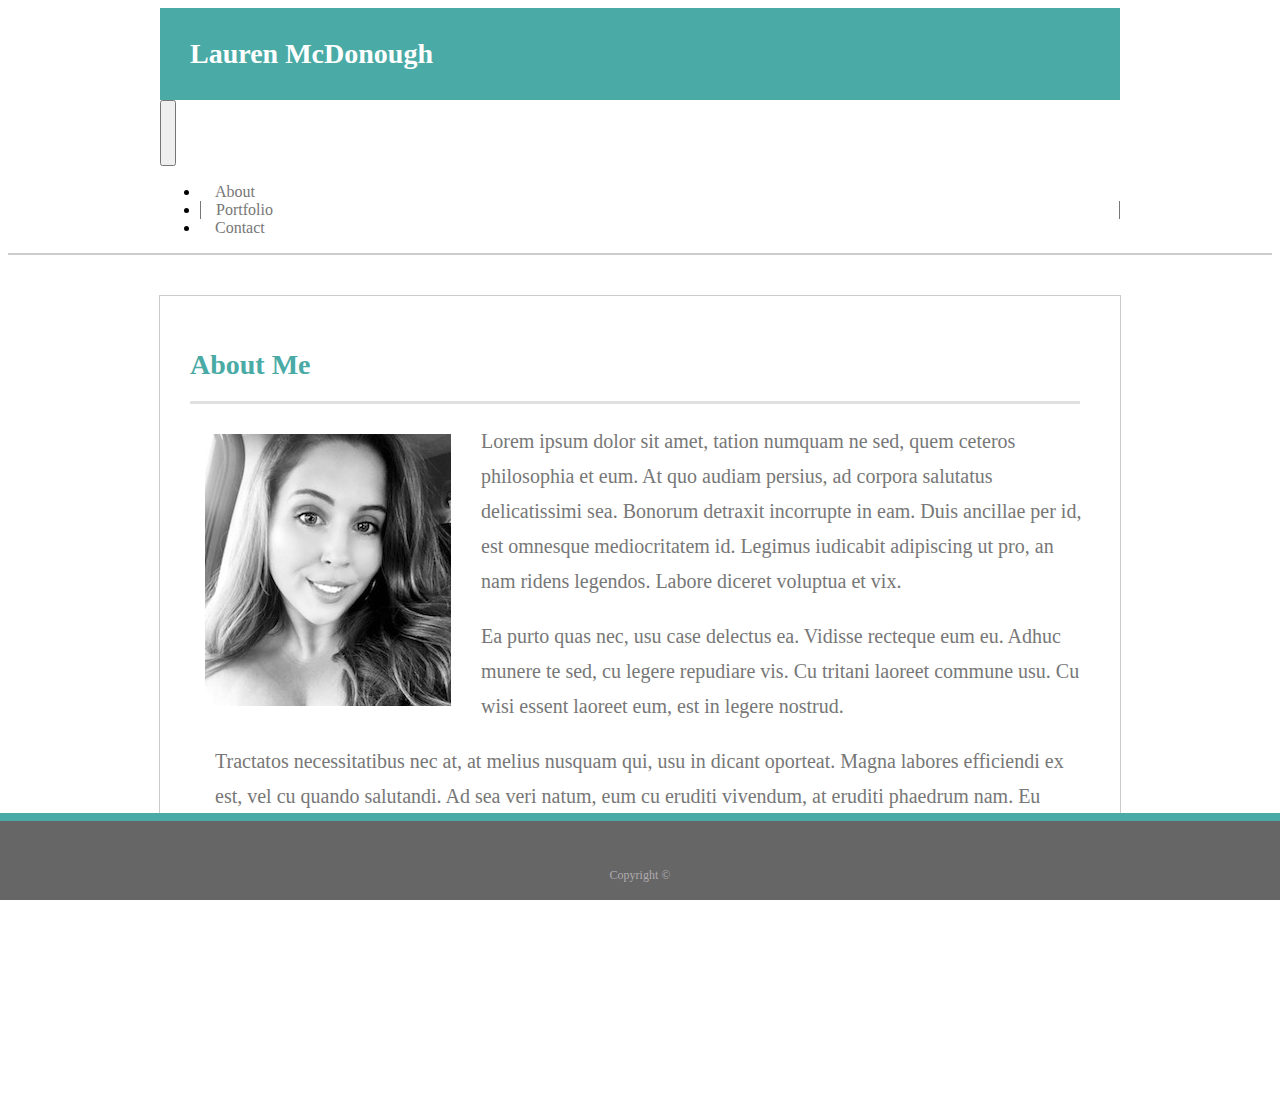
<file: index.html>
<!DOCTYPE html>
<html lang="en">
    <head>
        <meta charset="utf-8">
        <meta name="viewport" content="width=device-width, initial-scale=1, shrink-to-fit=no">
        <link rel="stylesheet" href="https://stackpath.bootstrapcdn.com/bootstrap/4.1.1/css/bootstrap.min.css" integrity="sha384-WskhaSGFgHYWDcbwN70/dfYBj47jz9qbsMId/iRN3ewGhXQFZCSftd1LZCfmhktB" crossorigin="anonymous">
        <link rel="stylesheet" type="text/css" href="assets/style.css">
        <title>Lauren McDonough | About</title> 
    </head>
    <body>
        <div class="topborder">
            <nav class="navbar navbar-expand-sm navbar-light">
                <h1 class="header-h1">Lauren McDonough</h1>
                <button class="navbar-toggler" data-toggle="collapse" data-target="#navbarCollapse">
                    <span class="navbar-toggler-icon"></span>
                </button>
                <div class="collapse navbar-collapse justify-content-end" id="navbarCollapse">
                    <ul class="nav navbar-nav navbar-right"> 
                        <li class="navbar-item">
                            <a href="index.html" class="nav-link">About</a>
                        </li>
                        <li class="navbar-item center-anchor">
                            <a href="portfolio.html" class="nav-link">Portfolio</a>
                        </li>
                        <li class="navbar-item">
                            <a href="contact.html" class="nav-link" id="right-anchor">Contact</a>
                        </li>
                    </ul>
                </div>
            </nav>
        </div>
        <main>
            <div class="container">
                <div class="row">
                    <div class="col-12 margin">
                        <h2 class="about">About Me</h2>
                    </div>
                </div>
                <div class="row">
                    <div class="col-12 image-correct">
                            <img class="img-about" src="assets/images/portfoliopic.jpeg" alt="myimage">
                            <p class="p1">
                                    Lorem ipsum dolor sit amet, tation numquam ne sed, quem ceteros philosophia et eum. At quo audiam persius, ad corpora salutatus delicatissimi sea. Bonorum detraxit incorrupte in eam. Duis ancillae per id, est omnesque mediocritatem id. Legimus iudicabit adipiscing ut pro, an nam ridens legendos. Labore diceret voluptua et vix.
                            </p>
                            <p class="p2">
                                    Ea purto quas nec, usu case delectus ea. Vidisse recteque eum eu. Adhuc munere te sed, cu legere repudiare vis. Cu tritani laoreet commune usu. Cu wisi essent laoreet eum, est in legere nostrud.
                            </p>
                            <p class="p2">
                                    Tractatos necessitatibus nec at, at melius nusquam qui, usu in dicant oporteat. Magna labores efficiendi ex est, vel cu quando salutandi. Ad sea veri natum, eum cu eruditi vivendum, at eruditi phaedrum nam. Eu homero recteque scribentur per.
                            </p>
                    </div>
                </div>
            </div>
        </main>
        <footer>
                <div>
                    <p>Copyright &copy;</p>
                </div>
        </footer>
    </body>
</html>
</file>
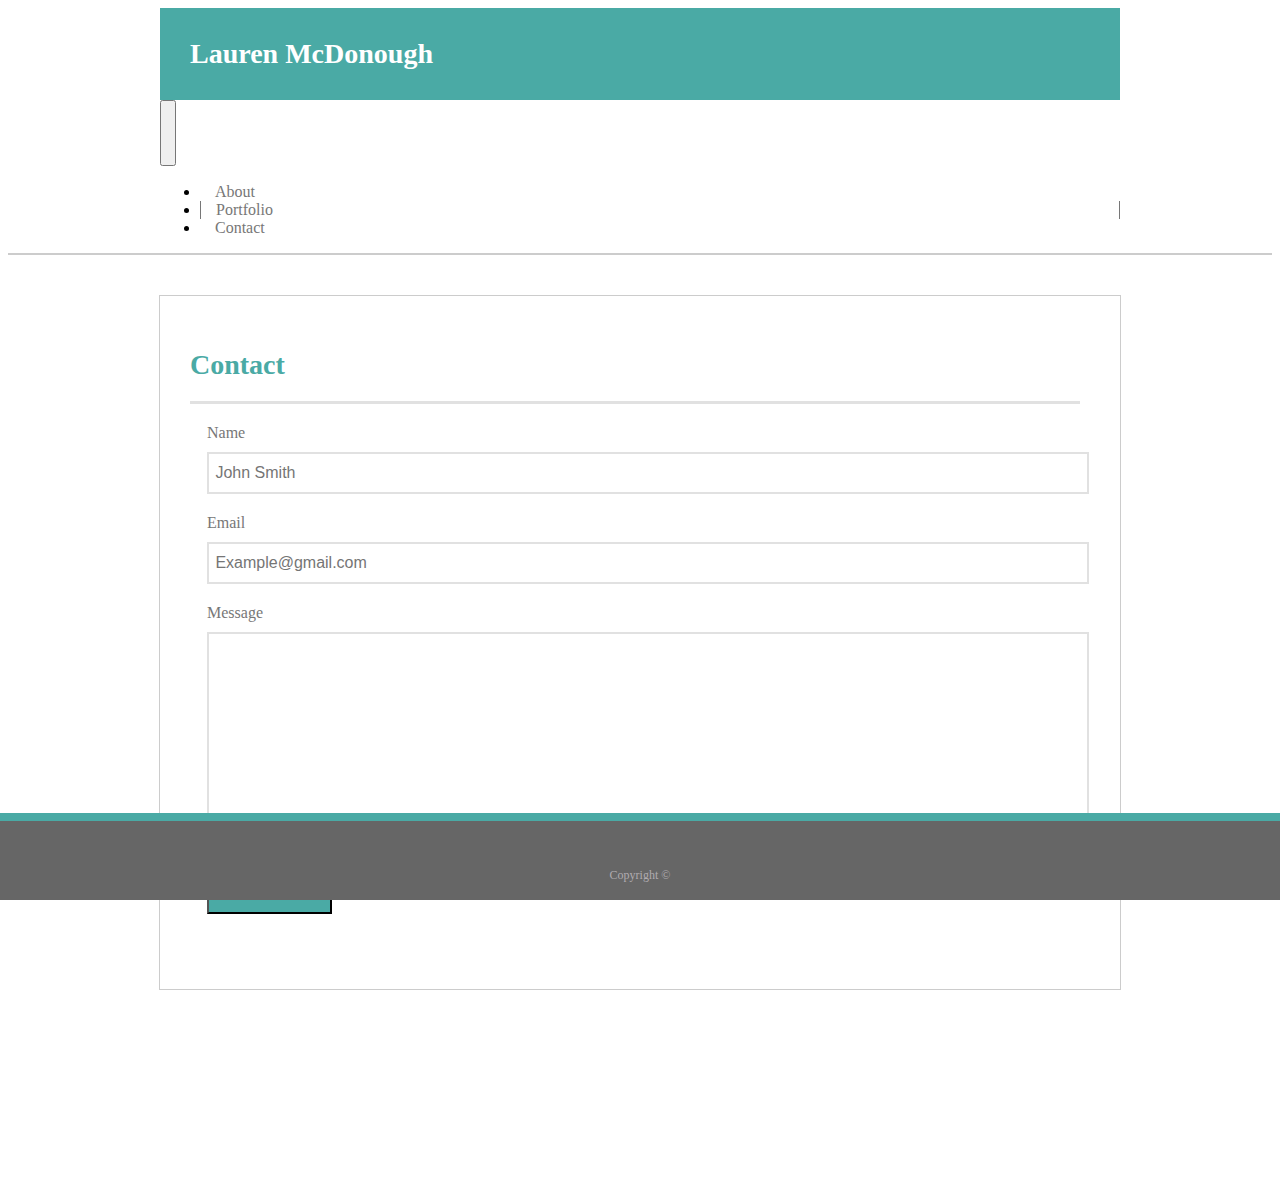
<file: contact.html>
<!DOCTYPE html>
<html lang="en">
    <head>
        <meta charset="utf-8">
        <meta name="viewport" content="width=device-width, initial-scale=1, shrink-to-fit=no">
        <link rel="stylesheet" href="https://stackpath.bootstrapcdn.com/bootstrap/4.1.1/css/bootstrap.min.css" integrity="sha384-WskhaSGFgHYWDcbwN70/dfYBj47jz9qbsMId/iRN3ewGhXQFZCSftd1LZCfmhktB" crossorigin="anonymous">
        <link rel="stylesheet" type="text/css" href="assets/style.css">
        <title>Lauren McDonough | About</title> 
    </head>
    <body>
        <div class="topborder">
            <nav class="navbar navbar-expand-sm navbar-light">
                <h1 class="header-h1">Lauren McDonough</h1>
                <button class="navbar-toggler" data-toggle="collapse" data-target="#navbarCollapse">
                    <span class="navbar-toggler-icon"></span>
                </button>
                <div class="collapse navbar-collapse justify-content-end" id="navbarCollapse">
                    <ul class="nav navbar-nav navbar-right"> 
                        <li class="navbar-item">
                            <a href="index.html" class="nav-link">About</a>
                        </li>
                        <li class="navbar-item center-anchor">
                            <a href="portfolio.html" class="nav-link">Portfolio</a>
                        </li>
                        <li class="navbar-item">
                            <a href="contact.html" class="nav-link" id="right-anchor">Contact</a>
                        </li>
                    </ul>
                </div>
            </nav>
        </div>
        <main>
            <div class="container">
                <div class="row">
                    <div class="col-12">
                        <h2 class="about">Contact</h2>
                    </div>
                </div>
                <div class="row">
                    <div class="col-12 margin">
                            <form class="border2">
                                    Name<br>
                                    <input class="input" type="text" name="Name" placeholder=" John Smith"><br>
                                    Email<br>
                                    <input class="input" type="text" name="Email" placeholder=" Example@gmail.com"> <br>
                                    Message<br>
                                    <textarea class="input message" name="Message"></textarea><br>
                                    <input type="submit" value="Submit">
                            </form>     
                    </div>
                </div>
            </div>
        </main>
        <footer>
                <div>
                    <p>Copyright &copy;</p>
                </div>
        </footer>
    </body>
</html>
</file>
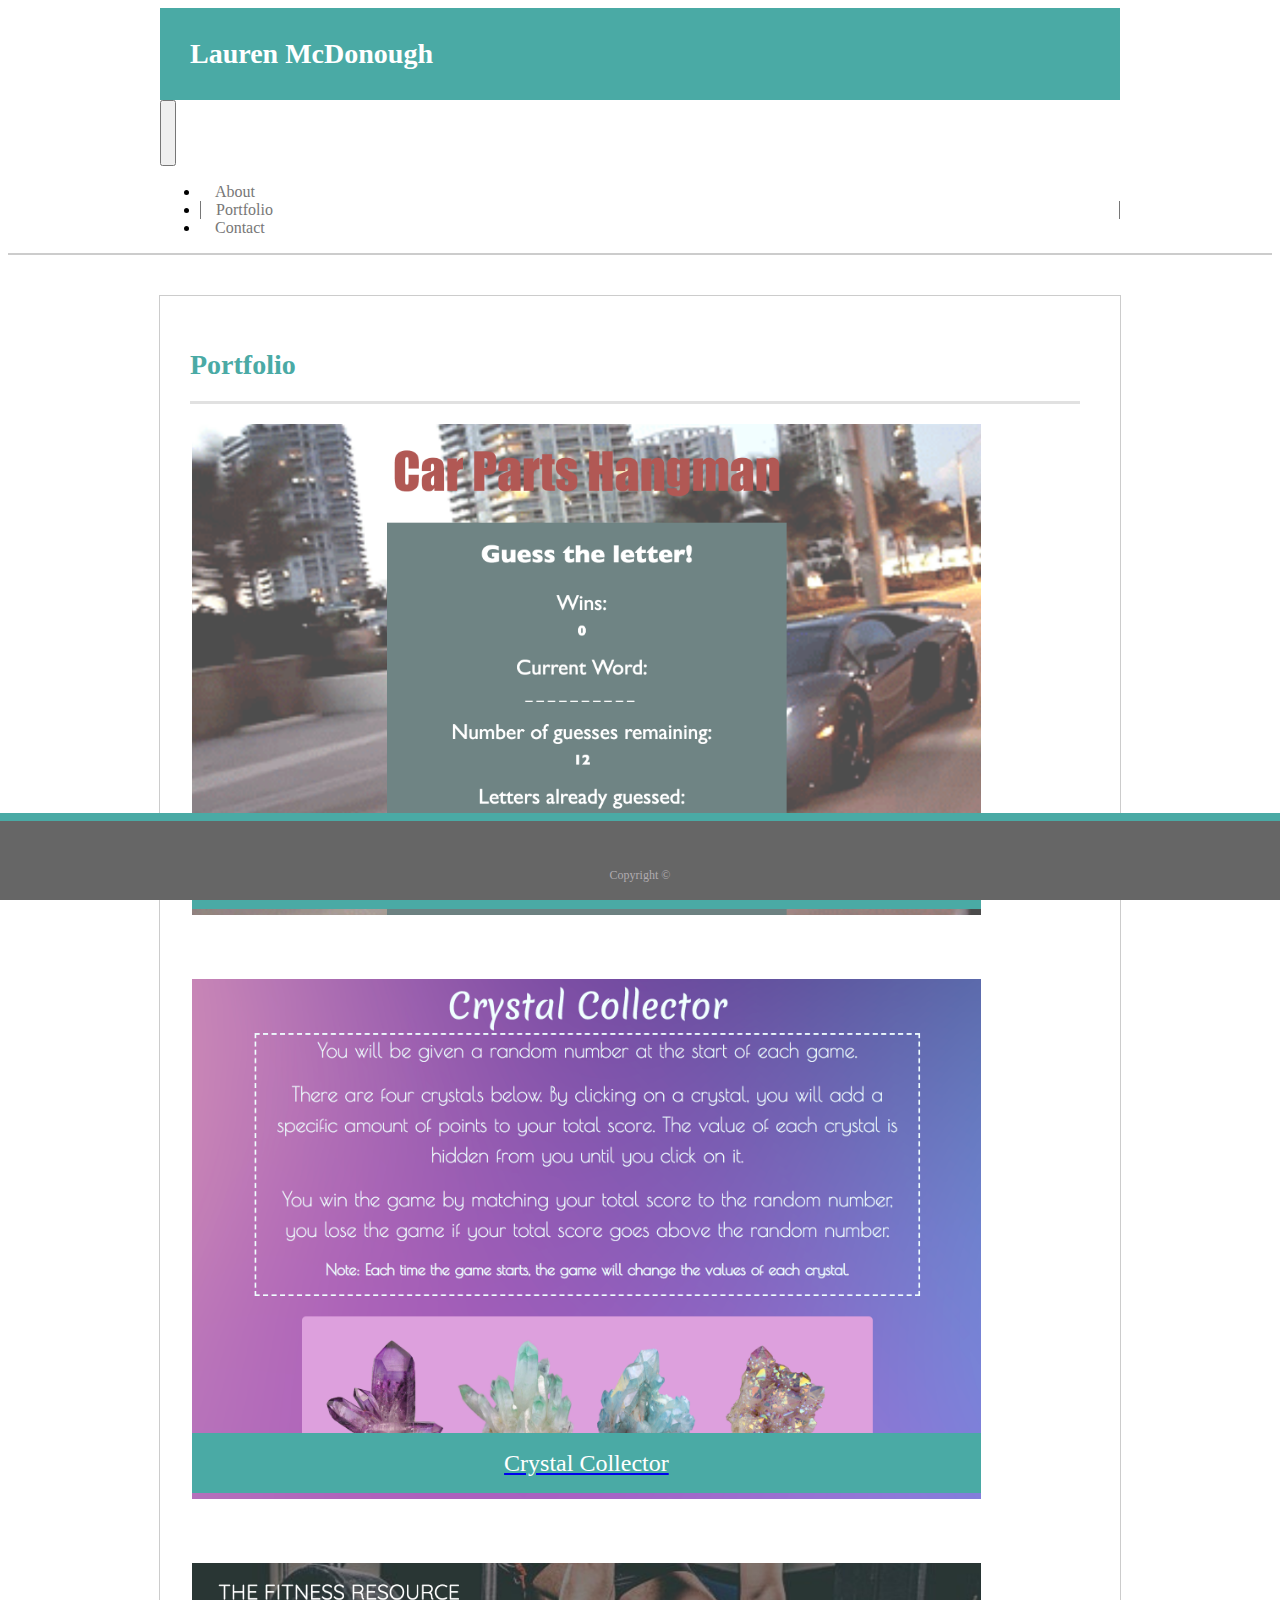
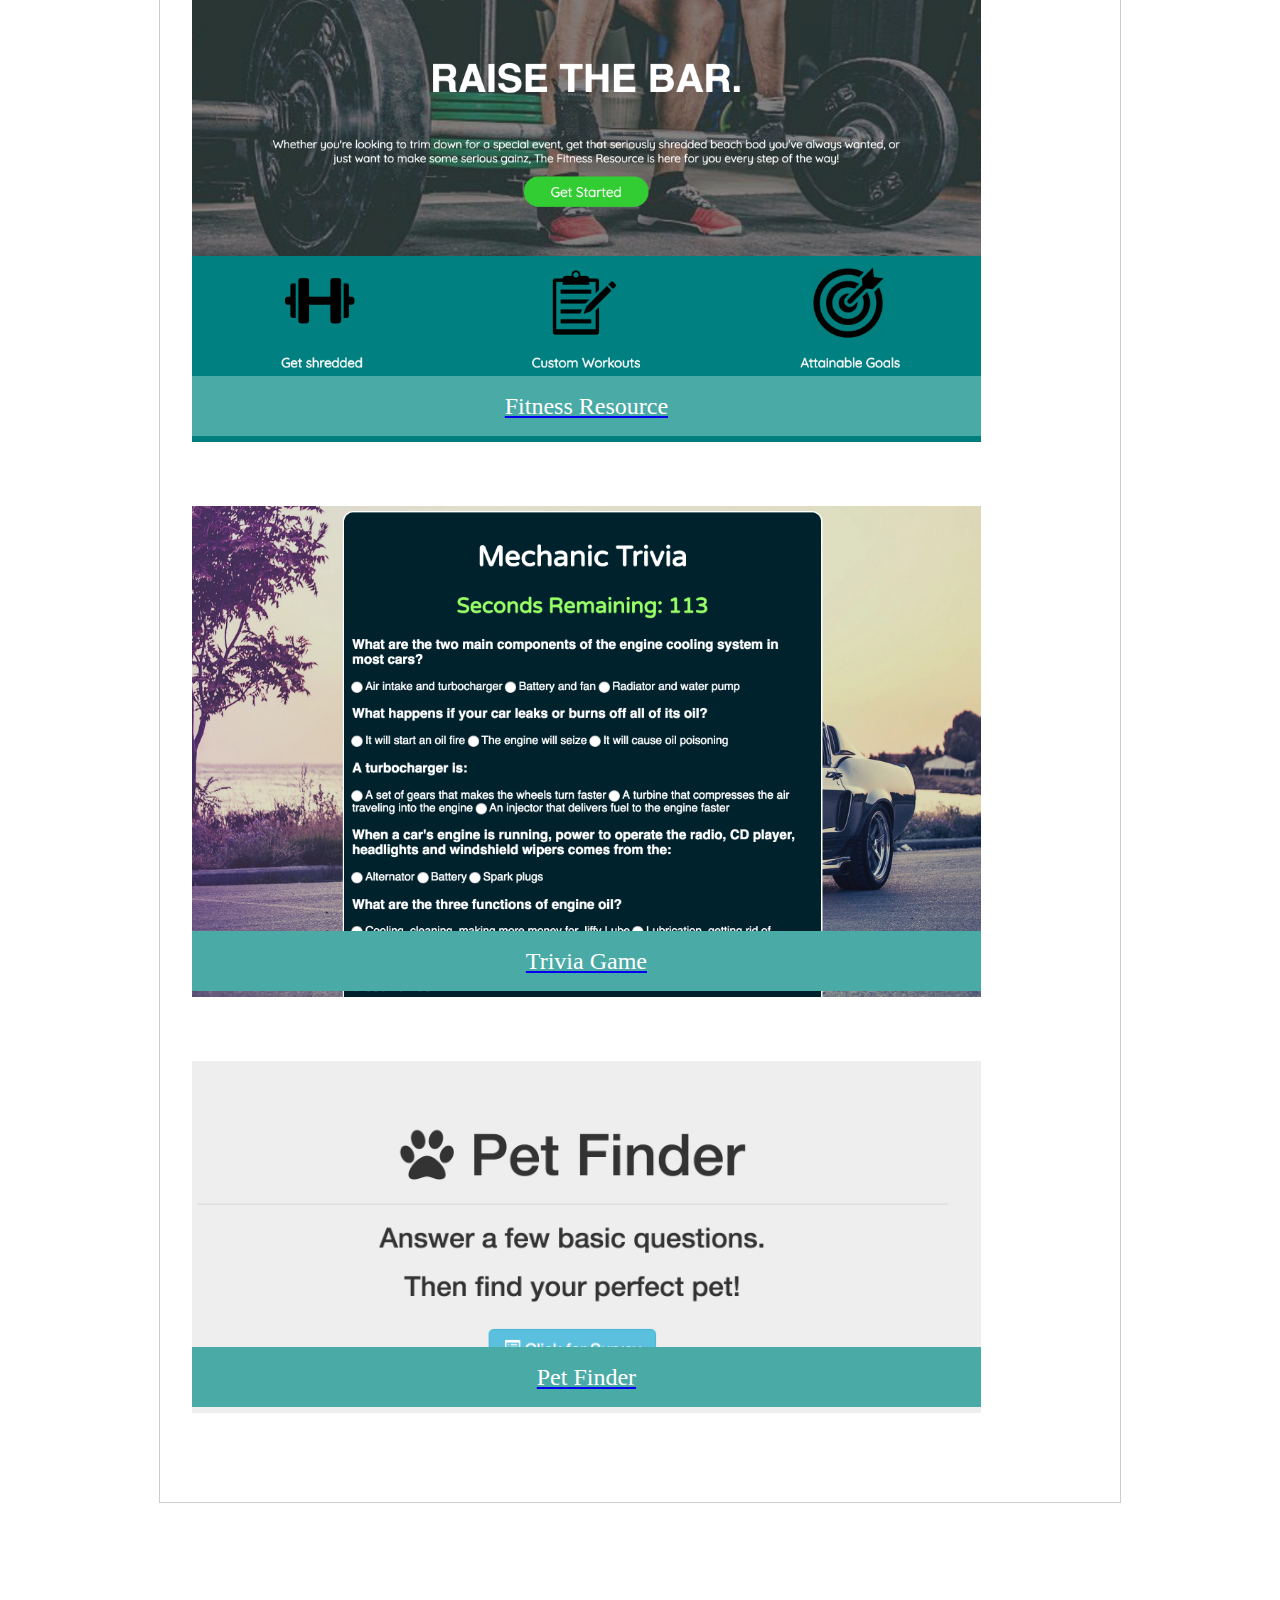
<file: portfolio.html>
<!DOCTYPE html>
<html lang="en">
    <head>
        <meta charset="utf-8">
        <meta name="viewport" content="width=device-width, initial-scale=1, shrink-to-fit=no">
        <link rel="stylesheet" href="https://stackpath.bootstrapcdn.com/bootstrap/4.1.1/css/bootstrap.min.css" integrity="sha384-WskhaSGFgHYWDcbwN70/dfYBj47jz9qbsMId/iRN3ewGhXQFZCSftd1LZCfmhktB" crossorigin="anonymous">
        <link rel="stylesheet" type="text/css" href="assets/style.css">
        <title>Lauren McDonough | About</title> 
    </head>
    <body>
        <div class="topborder">
            <nav class="navbar navbar-expand-sm navbar-light">
                <h1 class="header-h1">Lauren McDonough</h1>
                <button class="navbar-toggler" data-toggle="collapse" data-target="#navbarCollapse">
                    <span class="navbar-toggler-icon"></span>
                </button>
                <div class="collapse navbar-collapse justify-content-end" id="navbarCollapse">
                    <ul class="nav navbar-nav navbar-right"> 
                        <li class="navbar-item">
                            <a href="index.html" class="nav-link">About</a>
                        </li>
                        <li class="navbar-item center-anchor">
                            <a href="portfolio.html" class="nav-link">Portfolio</a>
                        </li>
                        <li class="navbar-item">
                            <a href="contact.html" class="nav-link" id="right-anchor">Contact</a>
                        </li>
                    </ul>
                </div>
            </nav>
        </div>
        <main>
                <div class="container">
                        <div class="row">
                            <div class="col-12">
                                <h2 class="about">Portfolio</h2>
                            </div>
                        </div>
                    <div class="margin-side">
                        <div class="row">
                            <div class="col-md-4">
                                <a href="https://lmcdono1.github.io/word-guess-game/" id="project-title">
                                <img class="img-port" src="assets/images/hangman.png" alt="Hangman">
                                <span>Hangman</span></a>
                            </div>
                            <div class="col-md-4">
                                <a href="https://lmcdono1.github.io/unit-4-game/" id="project-title">
                                <img class="img-port" src="assets/images/crystalcollector.png" alt="RPGame">
                                <span>Crystal Collector</span></a>
                            </div>
                            <div class="col-md-4">
                                    <a href="https://lmcdono1.github.io/Project0" id="project-title">
                                    <img class="img-port" src="assets/images/fitness_resource.png" alt="PetFinder">
                                    <span class="project-title">Fitness Resource</span></a>
                            </div>
                        </div>
                        <div class="row">
                            <div class="col-md-4">
                                <a href="https://lmcdono1.github.io/TriviaGame/" id="project-title">
                                <img class="img-port" src="assets/images/triviagame.png" alt="TriviaGame">
                                <span>Trivia Game</span></a>
                            </div>
                            <div class="col-md-4">
                                <a href="https://hidden-eyrie-34723.herokuapp.com/" id="project-title">
                                <img class="img-port" src="assets/images/petfinder.png" alt="PetFinder">
                                <span class="project-title">Pet Finder</span></a>
                            </div>

                            <div class="col-md-4">
        
                                
                            </div>
                        </div>
                        <!-- <div class="row">
                            <div class="col-md-4">
                                <img class="img-port" src="assets/images/rockpaperscissors.jpg" alt="RPS">
                                <span>Rock Paper Scissors</span>
                            </div>
                            <div class="col-md-4">
                                
                            </div>
                            <div class="col-md-4">
                                
                            </div>
                        </div> -->
                    </div>
                </div>
        </main>
        <footer>
                <div>
                    <p>Copyright &copy;</p>
                </div>
        </footer>
    </body>
</html>
</file>
<file: assets/style.css>
main{
    background: url(https://www.toptal.com/designers/subtlepatterns/patterns/symphony.png);
    padding-top: 40px;
    padding-bottom: 200px;
    overflow: auto;
    
}

.topborder{
    border-bottom: 2px solid #cccccc;
}

.container{
    background-color: white;
    font-family: 'Georgia', Times, 'Times New Roman', serif;
    max-width: 960px;
    border: 1px solid #cccccc;
    overflow: auto;
    padding-bottom: 25px;
    max-width: 960px;
    margin: 0 auto;   

}


/* Header ________________________________________________________ */
nav {
    background-color: #ffffff;
    border-color: #cccccc;
    font-family: 'Georgia', Times, 'Times New Roman', serif;
}

.navbar{
    padding: 0;
    max-width: 960px;
    margin: 0 auto;
}

.navbar-light .navbar-right .nav-link{
    padding: 0 15px;
    font-size: 16px;
    color: #777777;
    text-decoration: none;

}

.header-h1 {
    background-color: #4aaaa5;
    padding: 30px;
    margin: 0;
    color: white;
    font-size: 28px;
    font-weight: bold;
}

.center-anchor {
    border-right: 1px solid #777777;
    border-left: 1px solid #777777;
}

#right-anchor {
    padding-left: 15px;
    padding-right: 0;
}

.navbar-toggler-icon {
    top: 0;
}

/* Footer ___________________________________________________________ */
footer {
    position: fixed;
    text-align: center;
    left: 0;
    bottom: 0;
    width: 100%;
    background-color: #666666;
    padding-top: 35px;
    padding-bottom: 5px;
    font-size: 12px;
    color: #b0acb0;
    border-top: 8px solid #4aaaa5;

}

/* About Me Page______________________________________________________ */
.image-correct {
    padding-left: 40px;
}

.about {
    font-size: 28px;
    font-weight: bold;
    color: #4aaaa5;
    border-bottom: 3px solid #e1e1e1;
    margin-bottom: 20px;
    margin-left: 30px;
    margin-right: 40px;
    padding-top: 30px;
    padding-bottom: 20px;
    
}

.img-about {
    float: left;
    margin-left: 5px;
    padding-top: 10px;
    padding-right: 30px;
    max-width: 40%; 
    height: auto;
}

.p1 {
    font-size: 20px;
    color: #777777;
    line-height: 35px;
    margin-left: 15px;
    margin-right: 30px;
}

.p2 {
    font-size: 20px;
    color: #777777;
    line-height: 35px;
    margin-top: 20px;
    margin-left: 15px;
    margin-right: 30px;
}

/* Portfolio Page______________________________________*/
.img-port {
    height: 85%; 
    width: 85%; 
}

.margin-side {
    margin-left: 32px;
}

span {
    position: relative;
    width: 85%; 
    height: 60px;
    top: -70px;
    font-size: 24px;
    line-height: 60px;
    text-align: center;
    color: white;
    background-color: #4aaaa5;
    display: block;
    
}

a:hover{
    text-decoration: none;
}



/* Contact Page________________________________________*/
input[type=submit] {
    height: 50px;
    width: 125px;
    font-size: 16px;
    background-color:  #4aaaa5;
    color: white;
    padding: 12px 5px 30px 0px;
    cursor: pointer;
    text-align: center;
    
}

form{
    padding-left: 17px;
}

input[type=submit]:hover {
    background-color: #357b77;
}

.contact {
    font-size: 28px;
    font-weight: bold;
    color: #4aaaa5;
    margin-bottom: 20px;
    margin-left: 30px;
    margin-right: 30px;
    padding-top: 40px;
    padding-bottom: 30px;
    border-bottom: 3px solid #e1e1e1;
}

.input {
    width: 99%;
    height: 36px;
    font-size: 16px;
    margin-top: 10px;
    margin-bottom: 20px;
    border: 2px solid #e1e1e1;
}

.input:focus {
    outline-color: #d4eceb;
}


.message {
    height: 200px; 
}

.center-text {
    border-right: 1px solid #777777;
    border-left: 1px solid #777777;
}

.right-text {
    padding-right: 0;
    padding-left: 15px;
}

.border2 {
    color: #777777;
    margin-bottom: 20px;
    margin-left: 30px;
    margin-right: 30px;
    padding-bottom: 30px;
}
</file>
